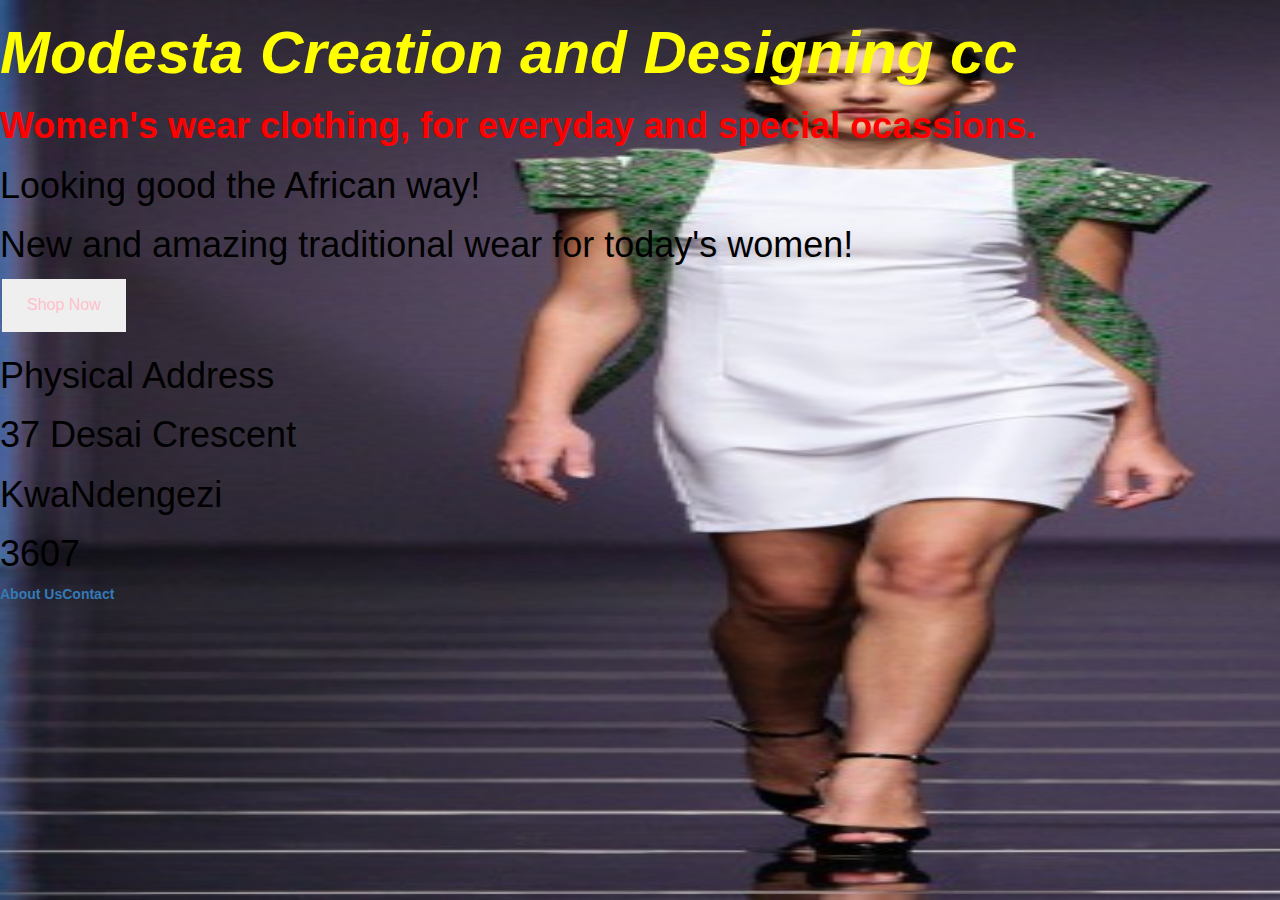
<file: coding course/first_site/index.html>
<!DOCTYPE html>
<html>
    <head>
        <link rel="stylesheet" href="https://maxcdn.bootstrapcdn.com/bootstrap/3.4.1/css/bootstrap.min.css"> 
    </head>  
    <title>Home Page</title>
<h1 class="heading"><em><strong>Modesta Creation and Designing cc</strong></em></h1>
<link rel="stylesheet" type="text/css" href="style.css">


<body>
 
   <h1 style="color:red"><b>Women's wear clothing, for everyday and special ocassions.</b></h1>
   <p><h1>Looking good the African way!</h1></p>
   <div>
   <p><h1>New and amazing traditional wear for today's women!</h1></p>
</div>
<button>Shop Now</button>

<div>
    <div><h1>Physical Address</h1></div>
    <p><h1>37 Desai Crescent</p></h1>
        <h1><p>KwaNdengezi</p></h1>
            <h1><p>3607</p></h1> 
</div>

</body>
<div>
<p>
    <div><table>  
        <th><a href="About.html">About Us</a></th> 
        <th><a href="contact.html">Contact</a></th>
    </div></table>
</p>
</div>

</html>
</file>
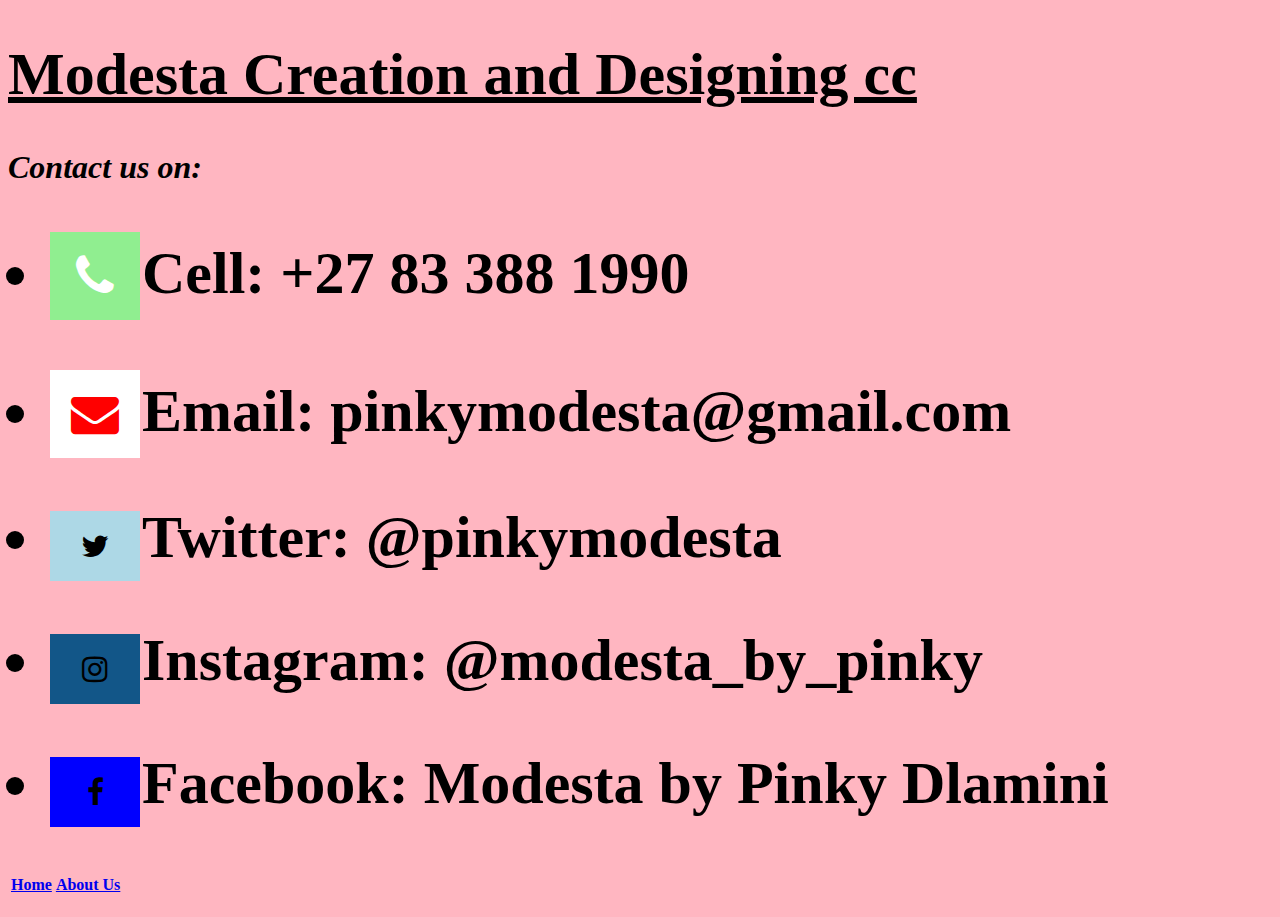
<file: coding course/first_site/contact.html>
<!DOCTYPE html>
<html>
    <link rel="stylesheet" href="https://cdnjs.cloudflare.com/ajax/libs/font-awesome/4.7.0/css/font-awesome.min.css">
    <link rel="stylesheet" href="https://cdnjs.cloudflare.com/ajax/libs/font-awesome/4.7.0/css/font-awesome.min.css">  
    <style>
    body {
        background-color: lightpink;
    }
    p {
        font-size: 20px;
    }
    div{
         font-size:30px ;
    }
    .fa {
  padding: 20px;
  font-size: 30px;
  width: 50px;
  text-align: center;
  text-decoration: none;
  margin: 5px 2px;
}

.fa:hover {
    opacity: 0.7;
}

.fa-phone {
    background: lightgreen;
}

.fa-envelope{
    background: white;
}

.fa-facebook {
  background: blue;
  color: black;
}

.fa-twitter {
  background: lightblue;
  color: black;
}

.fa-instagram {
  background: #125688 ;
  color:black;
}

.title{
    font-size: 60px;
}
     </style>
        </head>  
    <title>Contact Page</title>
    <h1 class="title"><u>Modesta Creation and Designing cc</u></h1>
<h1><em>Contact us on:<u></u></strong></em></h1>

<body>
        <div>
    <ul>
        <!-- Add font awesome icons -->
       <h1><li><i class="fa fa-phone" style="font-size:48px;color: white"></i>Cell: +27 83 388 1990</li></h1>
        <h1><li><i class="fa fa-envelope" style="font-size:48px;color:red"></i>Email: pinkymodesta@gmail.com</li></h1>  
        <h1><li><a href="#" class="fa fa-twitter"></a>Twitter: @pinkymodesta</li></h1>
        <h1><li><a href="#" class="fa fa-instagram"></a>Instagram: @modesta_by_pinky</li></h1>
        <h1><li><a href="#" class="fa fa-facebook"></a>Facebook: Modesta by Pinky Dlamini</li></h1>
    </ul>
</div>
   
    <p>
        <table>
            <th><a href="index.html">Home</a></th> 
            <th><a href="About.html">About Us</a></th>
        </table>
    </p>
        </body>
</html>
</file>
<file: coding course/first_site/style.css>
.heading{
    color: yellow;
    font-size: 60px;
    
}

body {
    color:white; 
   background-image: url("Modesta2.jpg");
    background-attachment: fixed;
    background-repeat: no-repeat;
    background-size: 100% 100%;
    background-color: lightblue;
    float: left;
}
h1{
    color: black;
}

button {
    border: none;
    color: pink;
    padding: 15px 25px;
    text-align: center;
    text-decoration: none;
    display: inline-block;
    font-size: 16px;
    margin: 4px 2px;
    cursor: pointer;
  }


/*.img{
  position: fixed;
  top: 400px;
  bottom: 0;
  right: 100px;
  left: 0;
  width: 300px;

}*/
</file>
